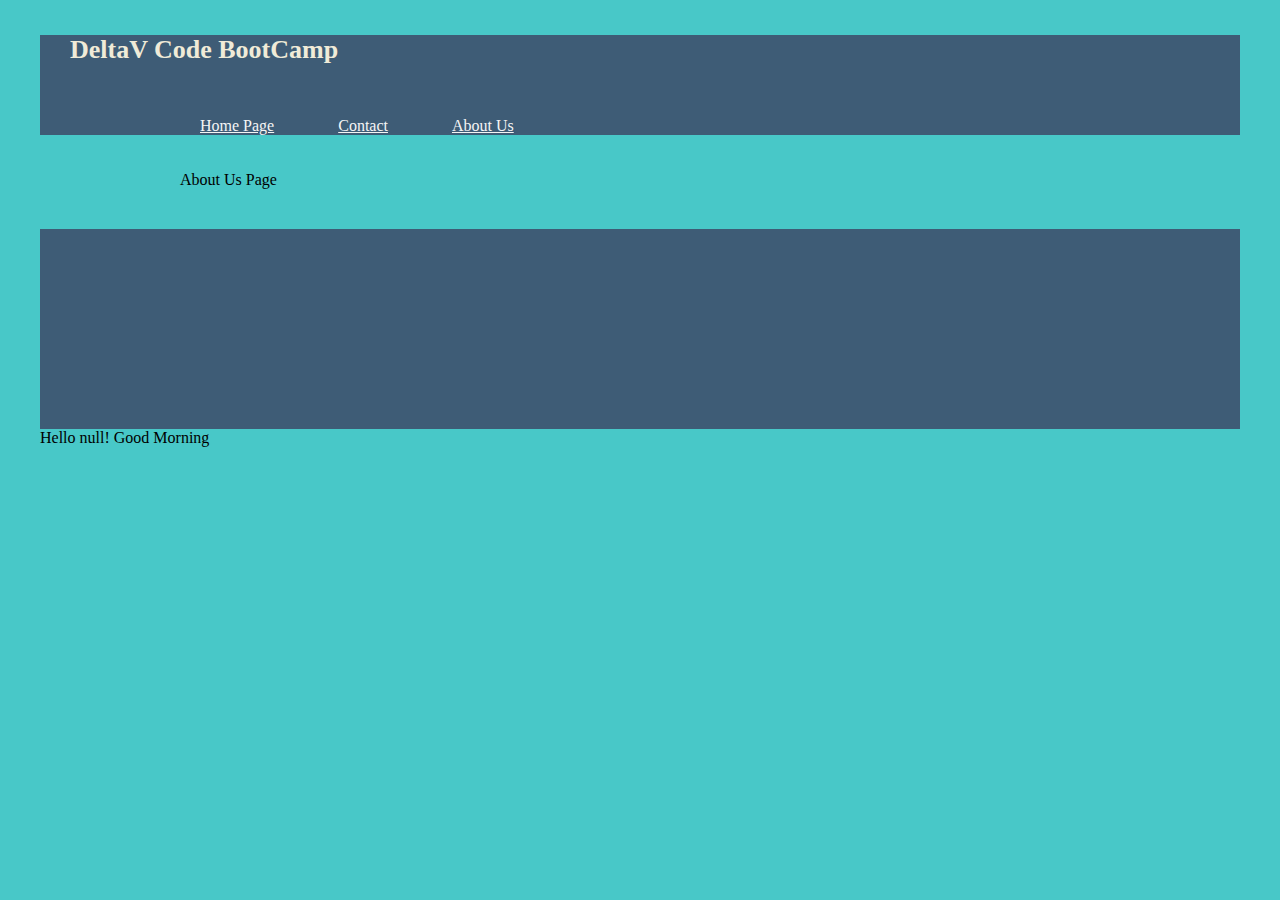
<file: class-06/demo/aboutus.html>
<!DOCTYPE html>
<html>
   <head>
      <meta charset="utf-8">
      <title>CSS demo</title>
      <link rel="stylesheet" href="css/style.css" >
   </head>
   <body>
      <header>
         <h1>DeltaV Code BootCamp</h1>
         <nav>
            <ul>
               <li>
                  <a href="index.html">Home Page</a>
               </li>
               <li>
                  <a href="contact.html">Contact</a>
               </li>
               <li>
                  <a href="about.html">About Us</a>
               </li>
            </ul>
         </nav>
      </header>
      <main>
         <p>About Us Page</p>
      </main>
      <footer>
      </footer>
      <script src="js/app.js" ></script>
   </body>
</html>
</file>
<file: class-06/demo/css/style.css>
body {
	width: 1200px;
	background-color: rgb(72, 200, 200);
	margin: 0 auto;
}

header {
	background-color: #3E5C76;
	height: 100px;
}

h1 {
	color: #F0EBD8;
	font-size: 26px;
	margin-left: 30px;
	margin-right: 30px;
	margin-top: 35px;
}

h2{
	color: #29a8e2;
	font-size: 36px;
	margin-left: 30px;
	margin-right: 30px;
	margin-top: 35px;
}
header a {
	color: whitesmoke;
}

ul {
	margin-left: 120px;
}

nav li {
	display: inline-block;
	margin-right: 60px;
	margin-top: 35px;
}

nav li a:hover {
  color: teal;
  text-decoration: underline;
  font-size: 25px;

}



#styleMain {
	background-color: #F0EBD8;
}
#styleMain:hover {
  border-radius: 0px;
  border: 5px solid rgb(0, 238, 255);
}

p {
  float: left;
  margin-left:  120px;
  width: 960px;
  padding: 20px;
  margin-bottom: 20px;
}

main li {
	float: left;
	margin: 30px 30px 30px 0px;
}

main li:last-child {
	margin-right: 0px;
}

footer {
	height: 200px;
	clear: both;
	background-color: #3E5C76;
}

img {
	display: block;
	margin: auto;
}
</file>
